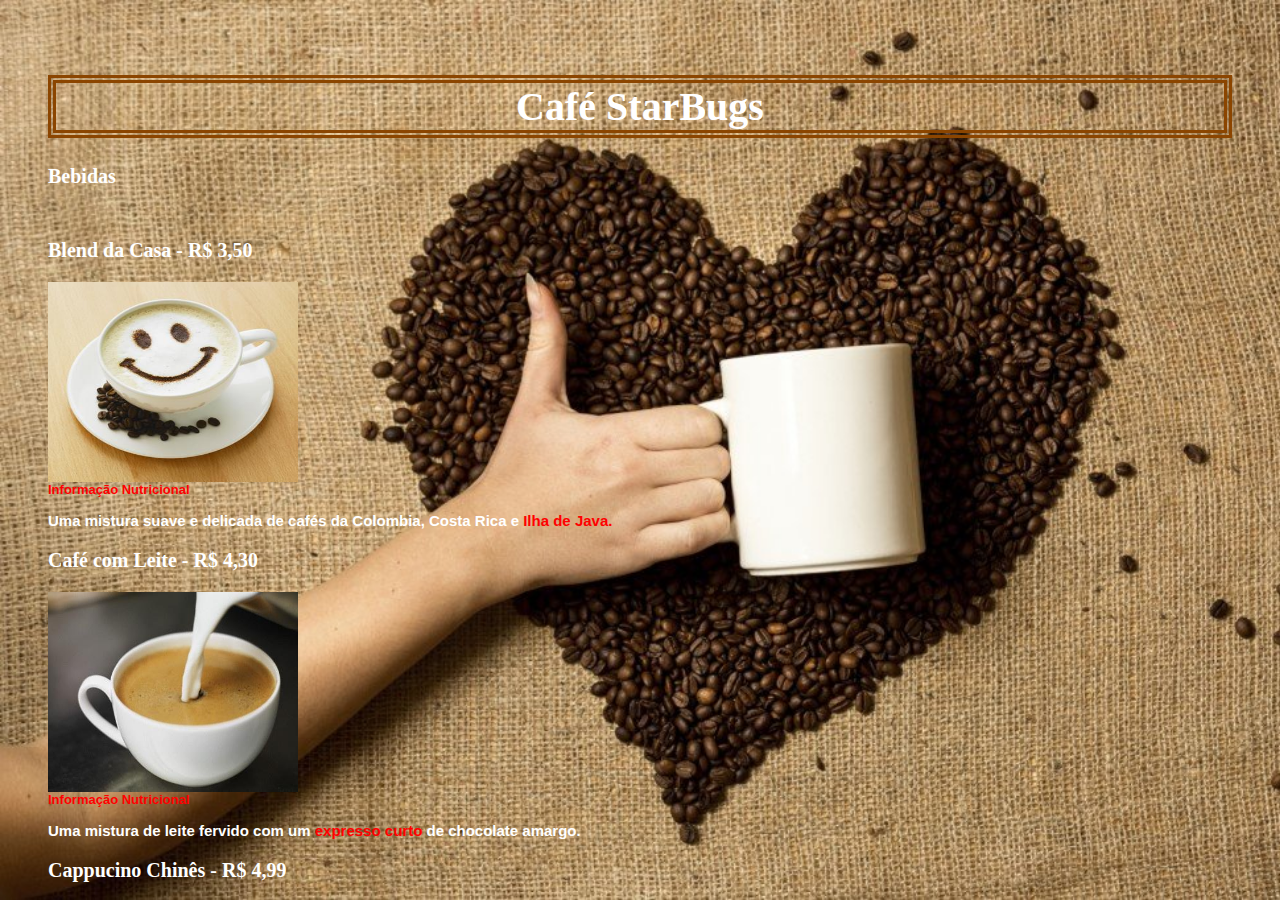
<file: cafe/index.html>
<html>
<meta charset="utf-8">
<title>Café StarBugs</title>
		<head>
			<link rel="stylesheet" href="estilos.css">			
		</head>
		<body>  

		<div class="corpo">
			<font face="Arial"> 
			<font size="2">
			<center><h1 id="topo">Café StarBugs</h1></center>
	<b><h2>Bebidas</h2><br>
		<h3>Blend da Casa - R$ 3,50</h3> 
		<a href="https://www.youtube.com/watch?v=dGLrVl78G80"target="_blank"><img src="imagens/blend.jpg"; height="200" width="250" ></a>
		<br><a href="nutri.html#blend" target="_blank">Informação Nutricional</a>

		<p>Uma mistura suave e delicada de cafés da Colombia, Costa Rica e <a href="https://pt.wikipedia.org/wiki/Java" target="_blank">Ilha de Java.</a></p> 

	<h3>Café com Leite - R$ 4,30</h3>
	<a href="https://www.youtube.com/watch?v=7AQDWQAPw84"target="_blank"><img src="imagens/cafeleite.jpg"; height="200" width="250"></a>
	<br><a href="nutri.html#leite" target="_blank">Informação Nutricional</a>
	<p>Uma mistura de leite fervido  com um <a href="https://pt.wikipedia.org/wiki/Caf%C3%A9_expresso" target="_blank">expresso curto</a> de chocolate amargo.</p>


	<h3>Cappucino Chinês - R$ 4,99</h3>
	<a href="https://www.youtube.com/watch?v=fs3tllqagW8"target="_blank"><img src="imagens/cappucino.jpg"; height="200" width="250"></a>
	<br><a href="nutri.html#cappucino" target="_blank">Informação Nutricional</a>
	<p>Um expresso curto com leite fervido e <a href="https://pt.wikipedia.org/wiki/Levedura" target="_blank">espuma milenar.</a>
	Esta bebida é preparada com a mesma técnica chinesa inventada no fim do século 17.</p>

	<h3>Chá Preto do Himalaia R$ 29,99</h3>
	<a href="https://www.youtube.com/watch?v=U5-dZqnAOM0"target="_blank"><img src="imagens/cha.jpg"; height="200" width="250"></a>
	<br><a href="nutri.html#cha" target="_blank">Informação Nutricional</a>

	<p>Uma bebida potente preparada com açucar orgânico do Himalaia e uma infusão de folhas de <a href="https://pt.wikipedia.org/wiki/Camellia_sinensis" target="_blank"><i>Camellia sinensis.<i/></a><br></p>


	<h2>Metodos de Pagamento</h2>
	<ul>
			<li>Dinheiro<br></li>
		<li>Cheque<br></li>
			<li>Cartão de Crédito<br></li>
			<ul style="list-style-type:circle; bgcolor:"white"">
			    <li>       **MasterCard<br></li>
			    <li>       **Visa<br></li>
		    <li>           **American Express<br></li>
		    </ul>
		    </ul>

		
		<b><h2>Como fazer seu pedido?</h2>
				<p>1. Entre na fila<br></p>
				<p>2. Faça seu pedido<br></p>
			<p>3. Pague<br></p>
		<p>4. Aguarde você ser chamado pelo nome.<br></p></b>
		<P>Ou <a href="pedido.html">clique aqui</a>para fazer seu pedido online!</P>

	<b><h2>Sobre a nossa empresa</h2>

		<p>O café StarBugs nasceu em 2017 após um erro de código. Conheça a nossa <a href="missao.html" target="_blank">missão.</a><br></p></b>




	<h2>Contato</h2>
	<p> Venha tomar um café na Rua da Linhas, numero 123 - Centro Ou nos envie um e-mail para <a href=>contato@starbugs.com.br</a><br></p></i></b>
	</font> <br />
	<a href="#topo">Ir para o topo</a>
</div>
</body>
</head>
</html>
</file>
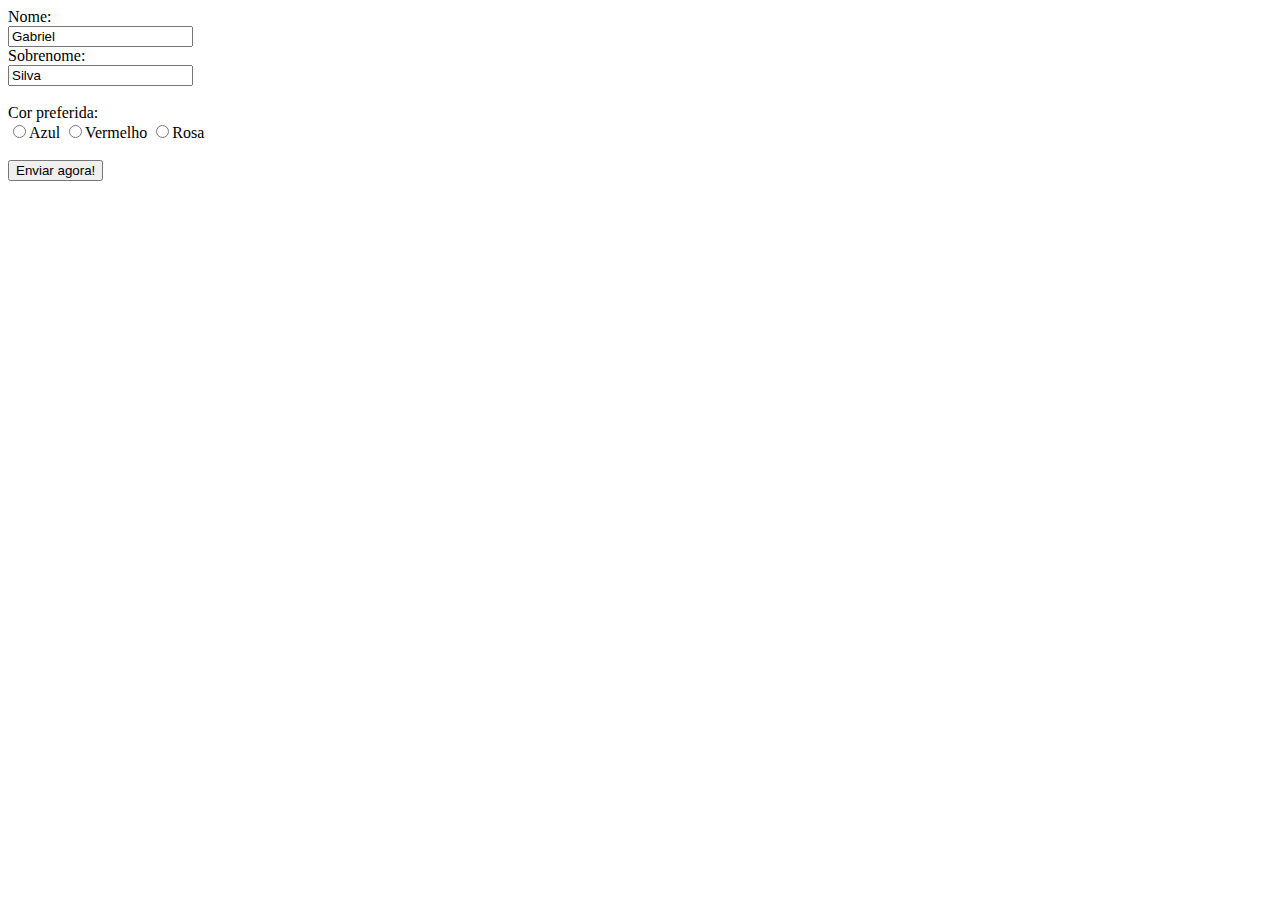
<file: formularios/index.html>
<DOCTYPE html>
<html>
 <head>
  <meta charset= "utf-8">
   <title>Formulários</title>
   
  </head>
  <body>
    <form action="http://www.cs.tut.fi/cgi-bin/run/~jkorpela/echo.cgi">
        Nome:<br>
        <input type="text" name="nome"value="Gabriel">
       <br> Sobrenome:<br>
        <input type="text" name="sobrenome" value="Silva">
        <br>
        <br> Cor preferida:<br>
        <input type="radio" name="cor"value="azul">Azul
        <input type="radio" name="cor"value="vermelho">Vermelho
        <input type="radio" name="cor"value="rosa">Rosa
       
        <br>
        <br>
        <input type="submit"value="Enviar agora!">
    </form>
   </body>
  </html>
</file>
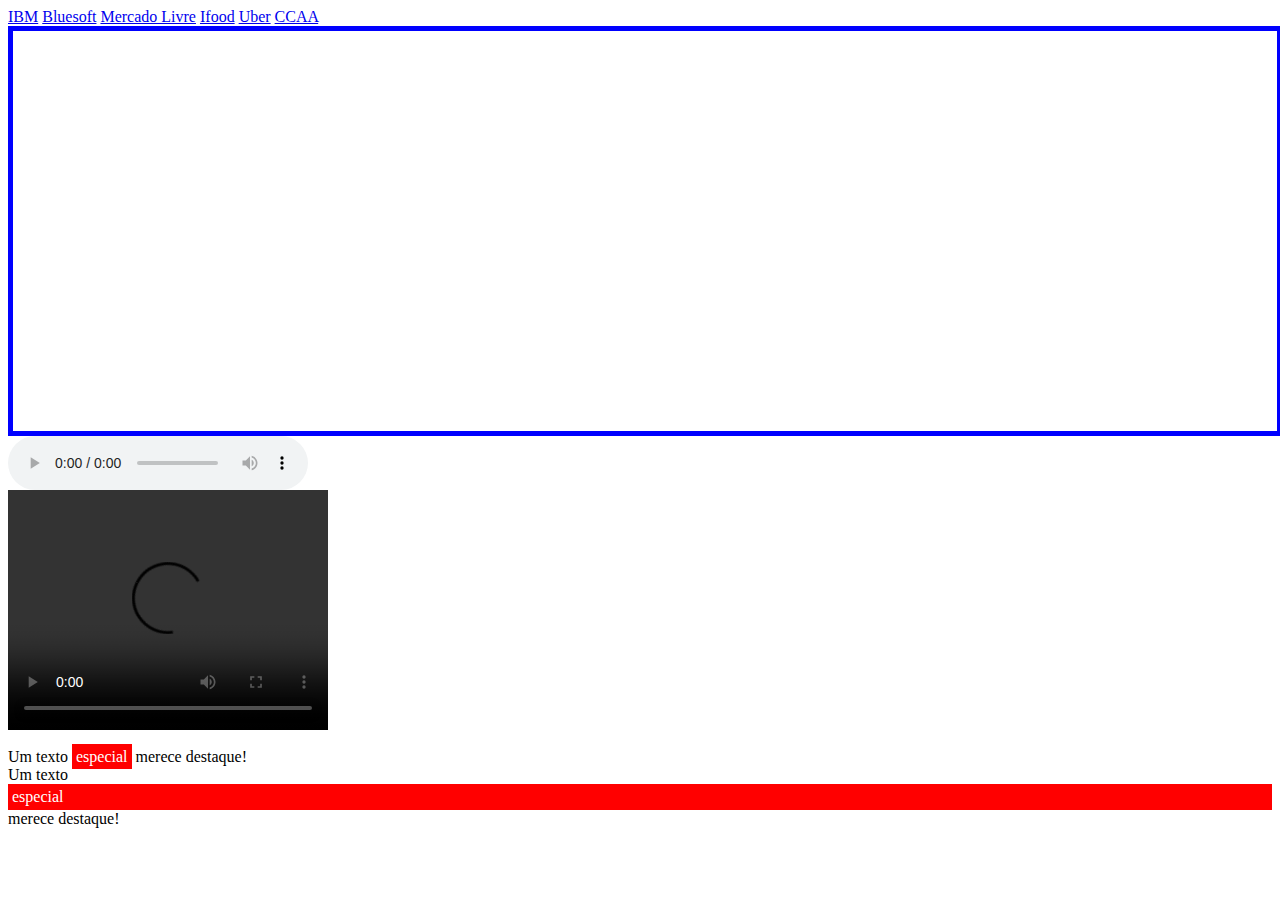
<file: iframes/index.html>
<html>
<meta charset="utf-8">
<title>Iframe</title>
		<head>
			<link rel="stylesheet" href="estilos.css">			
		</head>  

		<body> 
		<a href="https://www.ibm.com/br-pt/" target="links">IBM</a>
		<a href="https://www.bluesoft.com.br/" target="links">Bluesoft</a>
		<a href="https://www.mercadolivre.com.br/" target="links">Mercado Livre</a>
		<a href="https://www.ifood.com.br/" target="links">Ifood</a>
		<a href="https://www.uber.com/pt-BR/" target="links">Uber</a>
		<a href="https://www.ccaa.com.br/" target="links">CCAA</a>
		<iframe src="http://www.iffarroupilha.edu.br/" name="links" height="400" width="100%"></iframe>
		 <audio  src="https://html5tutorial.info/media/vincent.mp3" controls></audio> <br>
	 	<video width="320" height="240" controls>
	 		<source src="http://techslides.com/demos/sample-videos/small.mp4" type="video/mp4">
	 	</video><br><br>
	Um texto <span>especial</span> merece destaque!<br>
  	Um texto <div>especial</div> merece destaque!

		</body>

		</html>
</file>
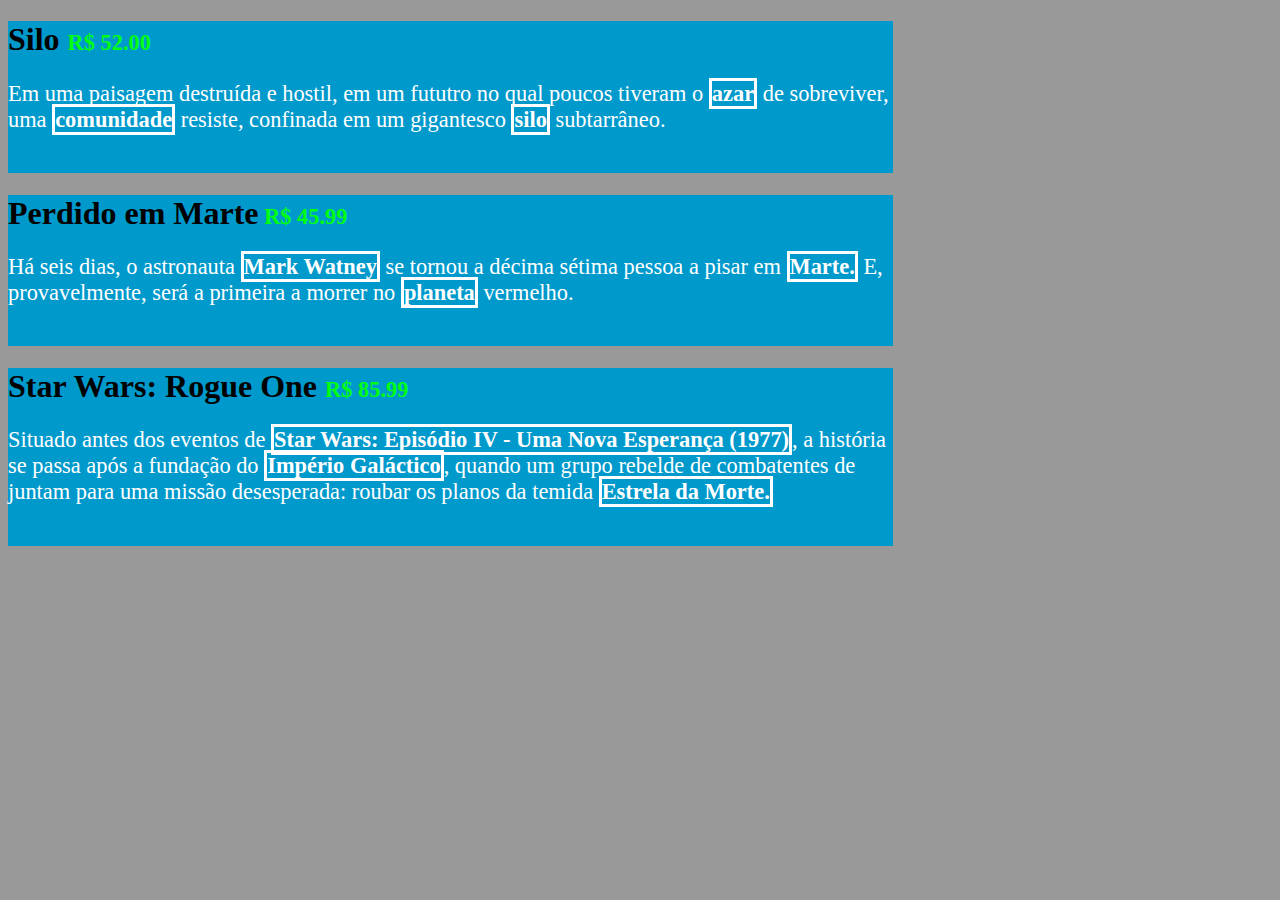
<file: spandiv/index.html>
<!DOCTYPE html>
<html>
<head>
	<meta charset="utf-8">
	<link rel="stylesheet" type="text/css" href="estilos.css">
	<title>Livros</title>
</head>
<body>
	<div id="div1">
		<h1>Silo <span class="price"> R$ 52.00</span></h1>
		<p>Em uma paisagem destruída e hostil, em um fututro no qual poucos tiveram o <span class="destaque">azar</span> de sobreviver, uma <span class="destaque">comunidade</span> resiste, confinada em um gigantesco <span class="destaque">silo</span> subtarrâneo.</p>
		<br>
	</div>

	<div id="div2">
		<h1>Perdido em Marte<span class="price"> R$ 45.99</span></h1>
		<p>Há seis dias, o astronauta <span class="destaque">Mark Watney</span> se tornou a décima sétima pessoa a pisar em <span class="destaque">Marte.</span> E, provavelmente, será a primeira a morrer no <span class="destaque">planeta</span> vermelho.</p>
		<br>
	</div>
		
	<div id="div3">
		<h1>Star Wars: Rogue One <span class="price"> R$ 85.99</span></h1>
		<p>Situado antes dos eventos de <span class="destaque">Star Wars: Episódio IV - Uma Nova Esperança (1977)</span>, a história se passa após a fundação do <span class="destaque">Império Galáctico</span>, quando um grupo rebelde de combatentes de juntam para uma missão desesperada: roubar os planos da temida <span class="destaque">Estrela da Morte.</span></p>
		<br>
	</div>
</body>
</html>
</file>
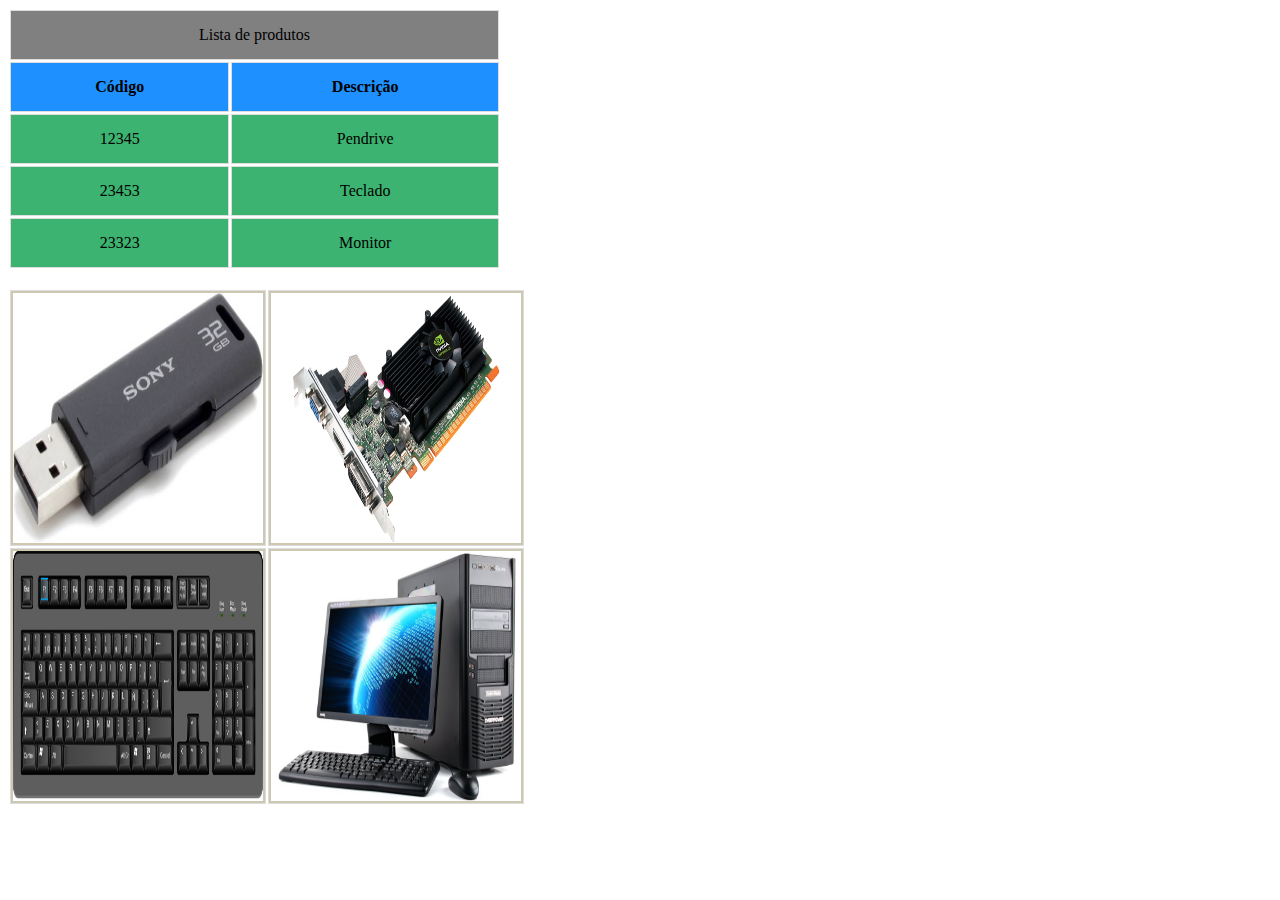
<file: tabelas/index.html>
<html>
<meta charset="utf-8">
<title>Tabelas</title>
		<head>
			<link rel="stylesheet" href="estilos.css">			
	</head>
	<body>  
<table>
<tr>
<td class="titulo" colspan="2">Lista de produtos</td>
</tr>
<tr>
	<th>Código</th>
	<th>Descrição</th>
	
</tr>
<tr>
	<td>12345</td>
	<td>Pendrive</td>
	
</tr>
<tr>
	<td>23453</td>
	<td>Teclado</td>

</tr>
<tr>
	<td>23323</td>
	<td>Monitor</td>
	
</tr>
</table>

	<span style="padding-left:100px"></span>
	<table class="tabela2">
		<tr>
			<th class="img"><img src="imagens/1.jpg"; width="250" height="250"></th>
			<th class="img"><img src="imagens/2.jpg"; width="250" height="250"></th>

		</tr>
		<tr>
			<th class="img"><img src="imagens/3.jpg"; width="250" height="250"></th>
			<th class="img"><img src="imagens/4.jpg"; width="250" height="250"></th>

		</tr>

	</table>


	</body>
</html>
</file>
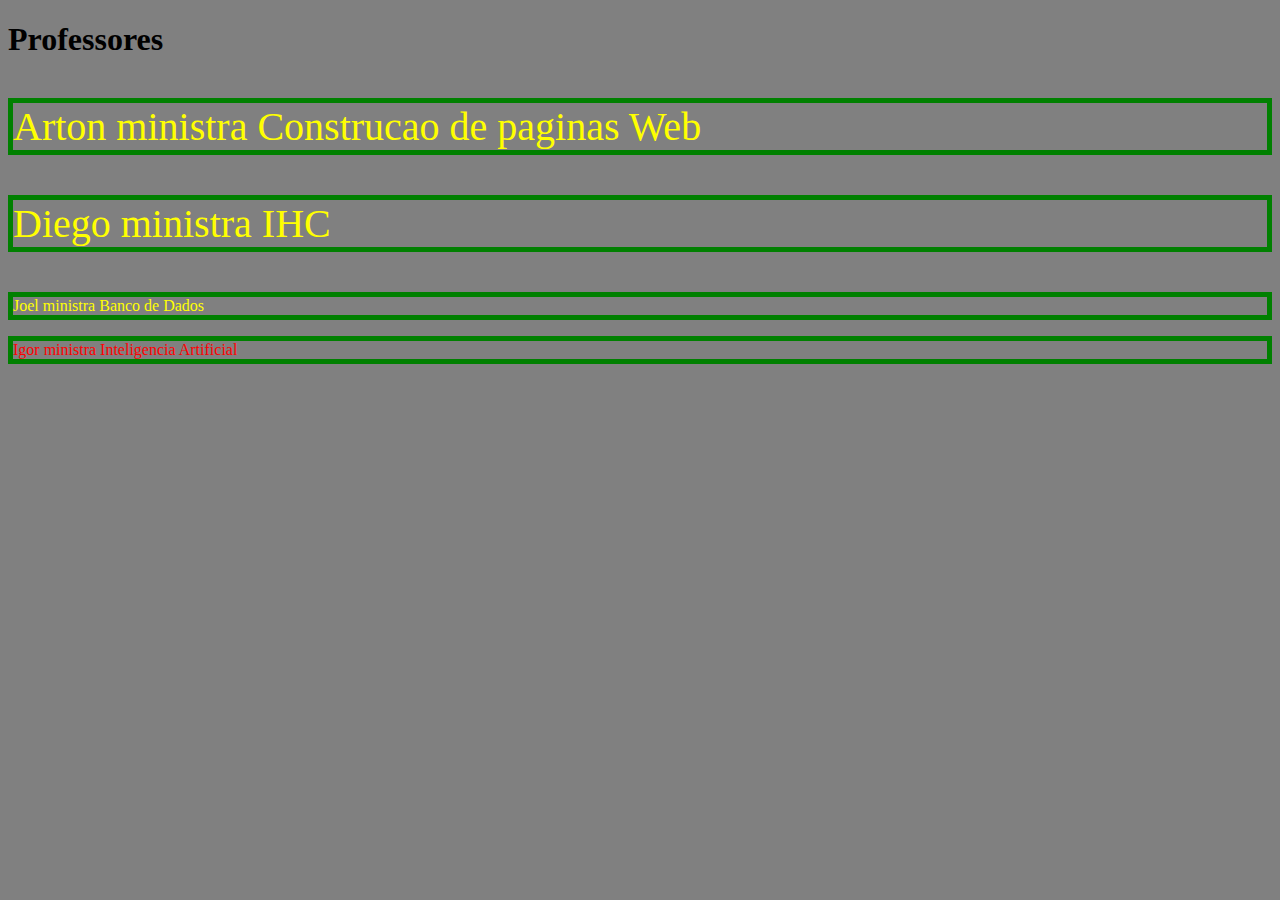
<file: aula3.html>
<!DOCTYPE html>
<html>
  <head>
    <meta charset= "utf-8">
    <title>Aula 3</title>
	<link href="cor.css" rel="stylesheet"> 
  </head>
  <body>
	<h1>Professores</h1>
	<p class="testeclass">Arton ministra Construcao de paginas Web</p>
	<p class="testeclass">Diego ministra IHC</p>
	<p>Joel ministra Banco de Dados</p>
	<p id="teste">Igor ministra Inteligencia Artificial</p>
  </body>
 </html>
</file>
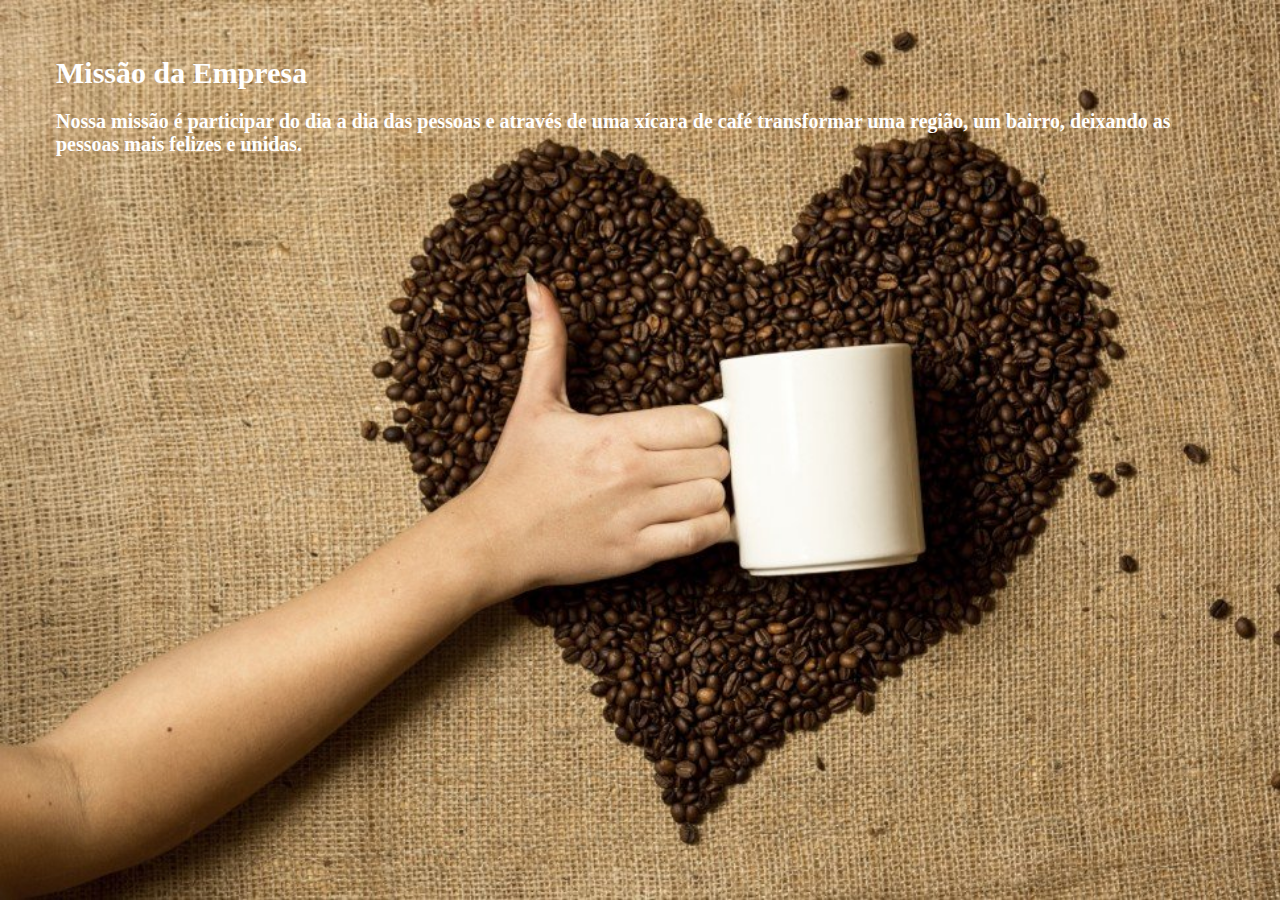
<file: cafe/missao.html>
﻿<html>
<title>Missão</title>
	<head>
		<link rel="stylesheet" href="missao.css">

	<meta charset="UTF-8">

       <h1> Missão da Empresa </h1>
</head>

<body>

<h3>Nossa missão é participar do dia a dia das pessoas e através de uma xícara de café transformar uma região, um bairro, deixando as pessoas mais felizes e unidas.</h3>
</body>
</html>
</file>
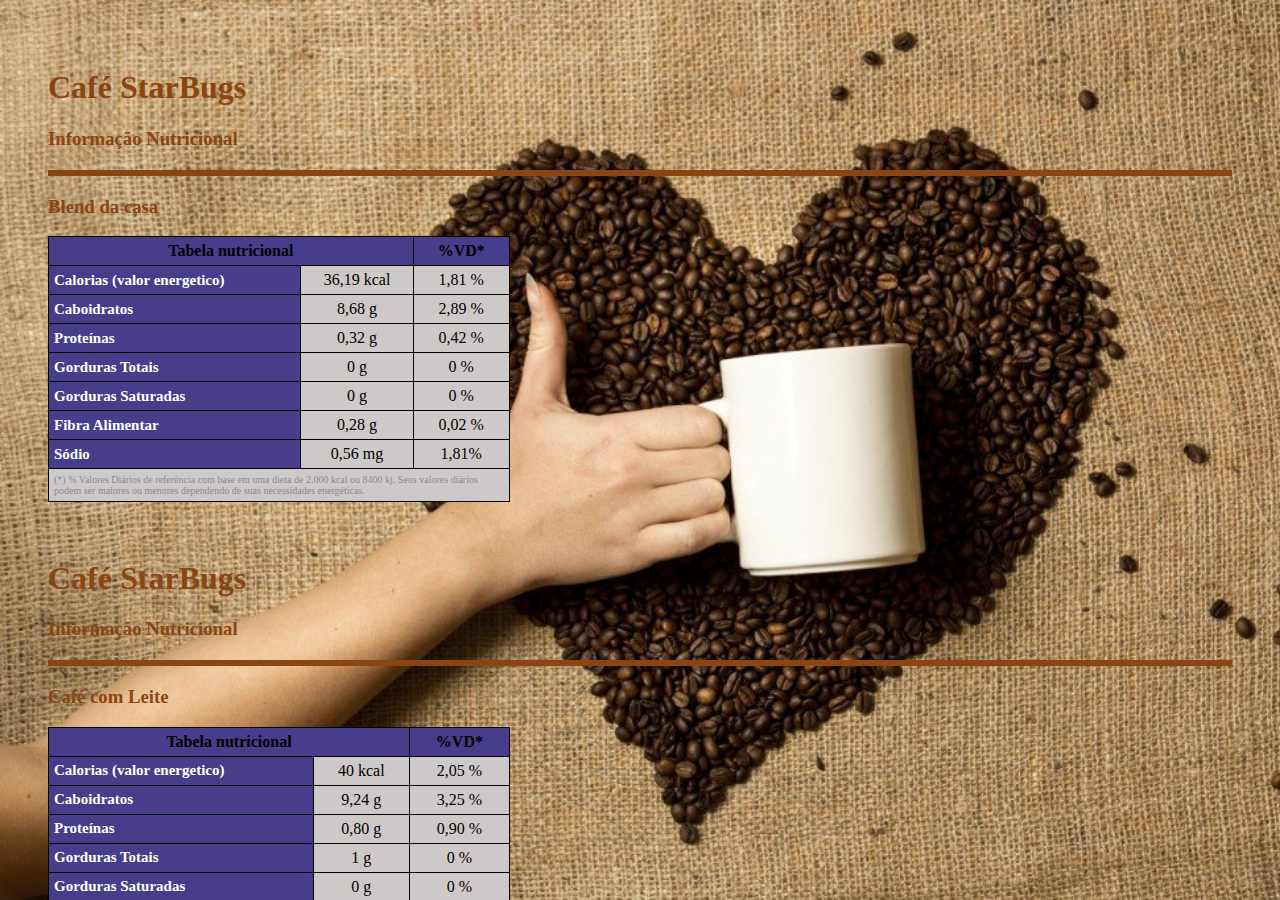
<file: cafe/nutri.html>
<html>
<meta charset="utf-8">
<title>Tabela Nutritiva</title>
		<head>
			<link rel="stylesheet" href="estilostabela.css">			
	</head>
	<body>
	<div class="corpo">
	<h1>Café StarBugs</h1>
	<h3>Informação Nutricional</h3>
	<h2></h2>
	<h3>Blend da casa</h3>
<table>
<tr> <b>
	<th colspan="2" >Tabela nutricional</th>
	<th>%VD*</th>
</tr>	
<tr>
	<td class="coluna1">Calorias (valor energetico)</td>
	<td class="centro">36,19 kcal</td>
	<td class="centro">1,81 %</td>
</tr>
<tr>
	<td class="coluna1">Caboidratos</td>
	<td class="centro">8,68 g</td>
	<td class="centro">2,89 %</td>
</tr>
<tr>
	<td class="coluna1">Proteínas</td>
	<td class="centro">0,32 g</td>
	<td class="centro">0,42 %</td>
</tr>
<tr>
	<td class="coluna1">Gorduras Totais</td>
	<td class="centro">0 g</td>
	<td class="centro">0 %</td>
</tr>
<tr>
	<td class="coluna1">Gorduras Saturadas</td>
	<td class="centro">0 g</td>
	<td class="centro">0 %</td>
</tr>
<tr>
	<td class="coluna1">Fibra Alimentar</td>
	<td class="centro">0,28 g</td>
	<td class="centro">0,02 %</td>
</tr>
<tr>
	<td class="coluna1">Sódio</td>
	<td class="centro">0,56 mg</td>
	<td class="centro">1,81%</td>
</tr>
<tr>
	<td colspan="3" class="ultimalinha" >(*) % Valores Diários de referência com base em uma dieta de 2.000 kcal ou 8400 kj. Seus valores diários podem ser maiores ou menores dependendo de suas necessidades energéticas.</td>
</tr>

	
</table>
<br><br>

<h1 id="leite">Café StarBugs</h1>
	<h3>Informação Nutricional</h3>
	<h2></h2>
	<h3>Café com Leite</h3>

<table>
<tr> <b>
	<th colspan="2" >Tabela nutricional</th>
	<th>%VD*</th>
</tr>	
<tr>
	<td class="coluna1">Calorias (valor energetico)</td>
	<td class="centro">40 kcal</td>
	<td class="centro">2,05 %</td>
</tr>
<tr>
	<td class="coluna1">Caboidratos</td>
	<td class="centro">9,24 g</td>
	<td class="centro">3,25 %</td>
</tr>
<tr>
	<td class="coluna1">Proteínas</td>
	<td class="centro">0,80 g</td>
	<td class="centro">0,90 %</td>
</tr>
<tr>
	<td class="coluna1">Gorduras Totais</td>
	<td class="centro">1 g</td>
	<td class="centro">0 %</td>
</tr>
<tr>
	<td class="coluna1">Gorduras Saturadas</td>
	<td class="centro">0 g</td>
	<td class="centro">0 %</td>
</tr>
<tr>
	<td class="coluna1">Fibra Alimentar</td>
	<td class="centro">0,35 g</td>
	<td class="centro">0,09 %</td>
</tr>
<tr>
	<td class="coluna1">Sódio</td>
	<td class="centro">0,40 mg</td>
	<td class="centro">2,02 %</td>
</tr>
<tr>
	<td colspan="3" class="ultimalinha" >(*) % Valores Diários de referência com base em uma dieta de 2.000 kcal ou 8400 kj. Seus valores diários podem ser maiores ou menores dependendo de suas necessidades energéticas.</td>
</tr>
</table>
<br><br>

<h1 id="cappucino">Café StarBugs</h1>
	<h3>Informação Nutricional</h3>
	<h2></h2>
	<h3>Cappucino Chinês</h3>
<table>
<tr> <b>
	<th colspan="2" >Tabela nutricional</th>
	<th>%VD*</th>
</tr>	
<tr>
	<td class="coluna1">Calorias (valor energetico)</td>
	<td class="centro">37,21 kcal</td>
	<td class="centro">2,11 %</td>
</tr>
<tr>
	<td class="coluna1">Caboidratos</td>
	<td class="centro">8,54 g</td>
	<td class="centro">3,44 %</td>
</tr>
<tr>
	<td class="coluna1">Proteínas</td>
	<td class="centro">0,34 g</td>
	<td class="centro">0,58 %</td>
</tr>
<tr>
	<td class="coluna1">Gorduras Totais</td>
	<td class="centro">0 g</td>
	<td class="centro">0 %</td>
</tr>
<tr>
	<td class="coluna1">Gorduras Saturadas</td>
	<td class="centro">0 g</td>
	<td class="centro">0 %</td>
</tr>
<tr>
	<td class="coluna1">Fibra Alimentar</td>
	<td class="centro">0,33 g</td>
	<td class="centro">0,15 %</td>
</tr>
<tr>
	<td class="coluna1">Sódio</td>
	<td class="centro">0,78 mg</td>
	<td class="centro">2,54 %</td>
</tr>
<tr>
	<td colspan="3" class="ultimalinha" >(*) % Valores Diários de referência com base em uma dieta de 2.000 kcal ou 8400 kj. Seus valores diários podem ser maiores ou menores dependendo de suas necessidades energéticas.</td>
</tr>
	
</table>
	<br><br>

<h1 id="cha">Café StarBugs</h1>
	<h3>Informação Nutricional</h3>
	<h2></h2>
	<h3>Chá Preto do Himalaia</h3>
<table>
<tr> <b>
	<th colspan="2" >Tabela nutricional</th>
	<th>%VD*</th>
</tr>	
<tr>
	<td class="coluna1">Calorias (valor energetico)</td>
	<td class="centro">38,21 kcal</td>
	<td class="centro">3,12 %</td>
</tr>
<tr>
	<td class="coluna1">Caboidratos</td>
	<td class="centro">9,24 g</td>
	<td class="centro">5,21 %</td>
</tr>
<tr>
	<td class="coluna1">Proteínas</td>
	<td class="centro">1,25 g</td>
	<td class="centro">0,99 %</td>
</tr>
<tr>
	<td class="coluna1">Gorduras Totais</td>
	<td class="centro">0 g</td>
	<td class="centro">0 %</td>
</tr>
<tr>
	<td class="coluna1">Gorduras Saturadas</td>
	<td class="centro">0 g</td>
	<td class="centro">0 %</td>
</tr>
<tr>
	<td class="coluna1">Fibra Alimentar</td>
	<td class="centro">0,50 g</td>
	<td class="centro">0,27 %</td>
</tr>
<tr>
	<td class="coluna1">Sódio</td>
	<td class="centro">0,95 mg</td>
	<td class="centro">3,21 %</td>
</tr>
<tr>
	<td colspan="3" class="ultimalinha" >(*) % Valores Diários de referência com base em uma dieta de 2.000 kcal ou 8400 kj. Seus valores diários podem ser maiores ou menores dependendo de suas necessidades energéticas.</td>
</tr>
</div>
	</body>
	
	</html>
</file>
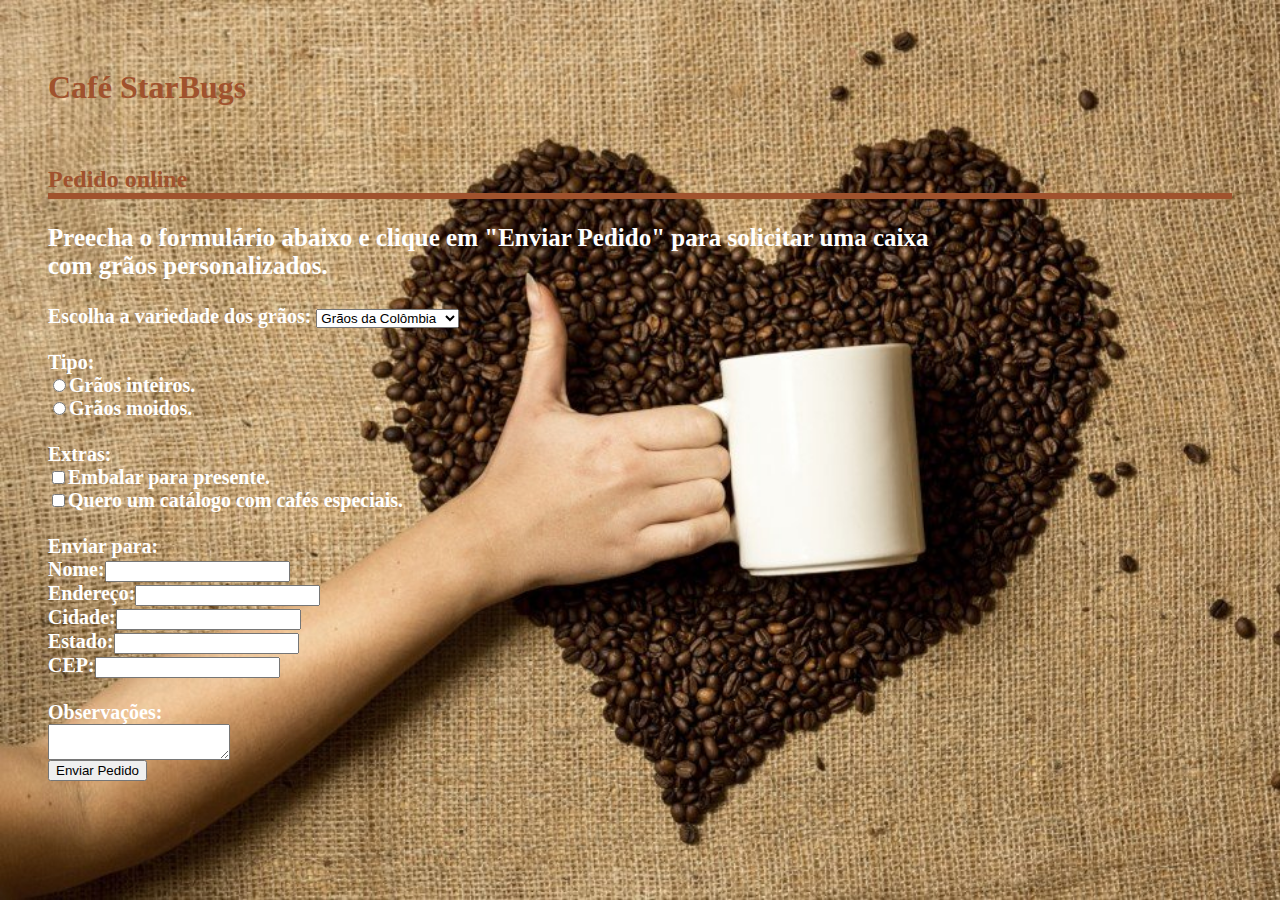
<file: cafe/pedido.html>
<html>
<meta charset="utf-8">
<title>Café StarBugs</title>
		<head>
			<link rel="stylesheet" href="estilospedido.css">			
		</head>
		<body> 
		<div class="corpo">
		<h1>Café StarBugs</h1><br>
		<h2>Pedido online</h2>
		<h3>Preecha o formulário abaixo e clique em "Enviar Pedido" para solicitar uma caixa<br> com grãos personalizados.</h3>
		<form action="http://www.cs.tut.fi/cgi-bin/run/~jkorpela/echo.cgi">
		<p>Escolha a variedade dos grãos: <select name="Variedade">
			<option value= "Colômbia"> Grãos da Colômbia</option>
			<option value= "França"> Grãos da França</option>
			<option value= "Venezuela"> Grãos da Venezuela</option>
			<option value= "Himalaia"> Grãos do Himalaia</option>
		</select> <br><br>
		Tipo:<br>
		<input type="radio" name="Tipo" value="Inteiros">Grãos inteiros.<br>
		<input type="radio" name="Tipo" value="Moidos">Grãos moidos.<br><br>
		Extras:<br>
		<input type="checkbox" name="Extras" value="Embalar">Embalar para presente.<br>
		<input type="checkbox" name="Extras" value="Catalogo">Quero um catálogo com cafés especiais.<br><br>
		Enviar para:<br>
		Nome:<input type="text" name="Nome"><br>
		Endereço:<input type="text" name="Endereco"><br>
		Cidade:<input type="text" name="Cidade"><br>
		Estado:<input type="text" name="Estado"><br>
		CEP:<input type="text" name="CEP"><br><br>

		Observações:<br>
		<textarea name="Observacao"></textarea><br>
		<input type="submit" value="Enviar Pedido"><br>

		</p>
		</div>
		</body>
		
		</form>
		</form>


</html>
</file>
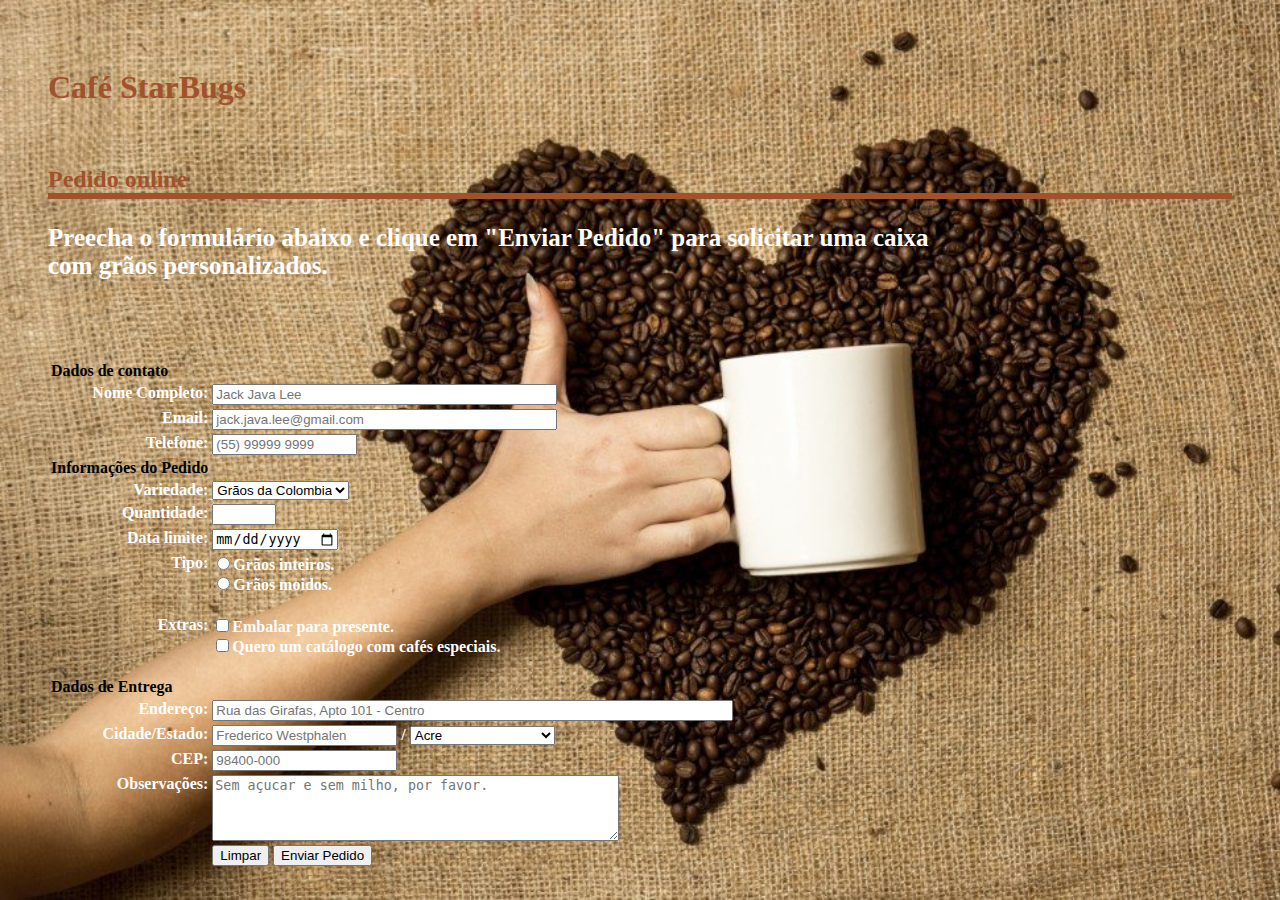
<file: cafe/pedidoDetalhado.html>
<html>
<meta charset="utf-8">
<title>Pedido</title>
		<head>
			<link rel="stylesheet" href="estilospedido.css">			
		</head>   
		<body> 
		<div class="corpo">
		<h1>Café StarBugs</h1><br>
		<h2>Pedido online</h2>
		<h3>Preecha o formulário abaixo e clique em "Enviar Pedido" para solicitar uma caixa<br> com grãos personalizados.</h3>
		
		<br><br>
		
		<form action="http://www.cs.tut.fi/cgi-bin/run/~jkorpela/echo.cgi">

		<table>
			<tr> 
				<th colspan="1" class="formheader">Dados de contato</th>
				</tr>
				<tr><td class="formlabel">	Nome Completo:</td><td class="formfield"> <input type="text" size="40" required placeholder="Jack Java Lee" name="nome"></td></tr>
				<tr><td class="formlabel">	Email:</td><td class="formfield"> <input type="text" size="40" required placeholder="jack.java.lee@gmail.com" name="email"></td></tr>
				<tr><td class="formlabel">	Telefone:</td><td class="formfield"> <input type="tel" size="15"  placeholder="(55) 99999 9999" name="telefone"></td></tr>
			</tr>

				<tr>
				<th colspan="1" class="formheader">Informações do Pedido</th>
				</tr>
				<tr><td class="formlabel">Variedade:</td><td class="formfield"><select>
  								<option value="Colombia">Grãos da Colombia</option>
 								<option value="Himalaia">Grãos do Himalaia</option>
  								<option value="China">Grãos da China</option>
  								<option value="Brasil">Grãos do Brasil</option>
  								<option value="Italia">Grãos da Itália</option> </select> </td></tr>
				<tr><td class="formlabel">Quantidade:</td><td class="formfield"><input type="number"  required  name="quantidade" min="1" max="100"></td></tr>
				<tr><td class="formlabel">Data limite:</td><td class="formfield"><input type="date"  required name="data" minlength="2017/10/13"></td></tr>
				<tr><td class="formlabel">Tipo:</td><td class="formfield"><input type="radio" name="Tipo" value="Inteiros">Grãos inteiros.<br>
		<input type="radio" name="Tipo" value="Moidos">Grãos moidos.<br><br></td></tr>
				<tr><td class="formlabel">Extras:</td><td class="formfield"><input type="checkbox" name="Extras" value="Embalar">Embalar para presente.<br>
		<input type="checkbox" name="Extras" value="Catalogo">Quero um catálogo com cafés especiais.<br><br></td></tr>


				</tr>

				<tr>
				<th colspan="1" class="formheader">Dados de Entrega</th>
				</tr>
				<tr><td class="formlabel">	Endereço:</td><td class="formfield"><input type="text" size="62" required placeholder="Rua das Girafas, Apto 101 - Centro" name="endereco"></td></tr>
				<tr><td class="formlabel">	Cidade/Estado:</td><td class="formfield"><input type="text"  required placeholder="Frederico Westphalen" name="cidade"><label> / </label><select>
  								<option value="AC">Acre</option>
 								<option value="AL">Alagoas</option>
  								<option value="AP">Amapá</option>
  								<option value="AM">Amazonas</option>
  								<option value="BA">Bahia</option>
  								<option value="CE">Ceará</option>
  								<option value="DF">Distrito Federal</option>
  								<option value="ES">Espírito Santo</option>
  								<option value="GO">Goiás</option>
  								<option value="MA">Maranhão</option>
  								<option value="MT">Mato Grosso</option>
  								<option value="MS">Mato Grosso do Sul</option>
  								<option value="MG">Minas Gerais</option>
  								<option value="PA">Pará</option>
  								<option value="PB">Paraíba</option>
  								<option value="PR">Paraná</option>
  								<option value="PE">Pernambuco</option>
  								<option value="PI">Piauí</option>
  								<option value="RJ">Rio de Janeiro</option>
  								<option value="RN">Rio Grande do Norte</option>
  								<option value="RS">Rio Grande do Sul</option>
  								<option value="RO">Rondônia</option>
  								<option value="RR">Roraima</option>
  								<option value="SC">Santa Catarina</option>
  								<option value="SP">São Paulo</option>
  								<option value="SE">Sergipe</option>
  								<option value="TO">Tocantins</option>
			    </select></td></tr>
			    <tr><td class="formlabel">	CEP:</td><td class="formfield"><input type="text" required placeholder="98400-000" name="cep"></td></tr>
			    <tr><td class="formlabel">	Observações:</td><td class="formfield"><textarea name="Observacao" required rows="4" cols="48" placeholder="Sem açucar e sem milho, por favor."></textarea></td></tr><br>
			    </tr>
			    <tr><td class="formheader"></td><td class="formfield"><input type="reset" value="Limpar"> <input type="submit" value="Enviar Pedido"></td></tr>

		</table>

		</p>
		</div>
		</body>
		
		</form>
		</form>


</html>
</file>
<file: cafe/estilos.css>
.corpo {
background-image: url('imagens/fundo.jpg');
background-repeat: no-repeat;
blackground-size:10%;
bottom: 0;
color: black;
left: 0;
overflow: auto;
padding: 3em;
position: absolute;
right: 0;
top: 0;
background-size: cover; 
}
h1 {
	font-family: verdana; 
color: #FFFFFF;
border: 8px double #8B4500;
font-size: 40px;
}
p {
color: #FFFFFF;
font-size: 15px;
}
h2 {
font-family: verdana; 
color: #FFFFFF;
font-size: 20px;
}
h3 {
	font-family: verdana; 
color: #FFFFFF;
font-size: 20px;
}
ul {
	color: #FFFFFF;
	font-size: 15px;
}
a {
	color: #FF0000;
	text-decoration: none;
}
a:hover{
	color: #FF0000;
	text-decoration: underline;
	font-size: 17px;

}
</file>
<file: iframes/estilos.css>
iframe{
	border: 5px solid blue;
}
span {
background-color:red; color:white; padding: 4px;
}
div {
background-color:red; color:white; padding: 4px;
}
</file>
<file: spandiv/estilos.css>
body {
	background-color: #999;
}
div {
	background-color: #09C;
	width: 70%;
}
.destaque {
	border: solid; 
	border-color: white;
	font-weight: bold; 
}

.price {
	color: #0f1;
	font-family: inherit;
	font-size: 70%;
}
p {
	color: white;
	font-size: 140%;
}

h1 {
	font-size: 200%;
}
</file>
<file: tabelas/estilos.css>
td, th {
border: 1px solid #dddddd;
padding: 15px; 
}
th {
	background-color: #1E90FF
}
td {
	background-color: #3CB371
}
.titulo{
	background-color: #808080
}
table{
width: 39%;
text-align: center;
 }
.img{
	padding: 2px;
	background-color: #CDC8B1;
}
.tabela2{
	width: 0%;
text-align: 0;
}
</file>
<file: cor.css>
body {
    background-color: grey;
}
h1 {
    font-family: "Arial Black"
}
p {
    color: yellow;
    border:5px solid green;
}   
#teste{
	color: #F00;
	font-size: italic;
}
.testeclass
{
font-size:40px;}
</file>
<file: cafe/missao.css>
body{background-image: url('imagens/fundo.jpg');
background-repeat: no-repeat;
blackground-size:10%;
bottom: 0;
color: black;
left: 0;
overflow: auto;
padding: 3em;
position: absolute;
right: 0;
top: 0;
background-size: cover; 
}
h1 {
	color: #FFFFFF;
	font-size: 30px
}
h3 {
	color: #FFFFFF;
	font-size: 20px
}
</file>
<file: cafe/estilostabela.css>
td, th {
border: 1px solid #000000;
padding: 5px; 
}
th {
	background-color: #483D8B
}
td {
	background-color: #CDC9C9;
}
table{
width: 39%;
font-family: verdana;
border-collapse: collapse;
}

.coluna1{
	background-color: #483D8B;
	font-family: verdana;
	font-size: 15px;
	color:#ffffff;
	font-weight: bold
}
.ultimalinha{
	background-color: #CDC9C9; 
	font-size: 10px;
	color: #8B8989
}
h1{
	color:#8B4513;

}
h3{
	color:#8B4513;
}
h2{
	border-bottom: 6px solid;
	color:#8B4513;

}
h4{
	color:#8B4513;
}
.centro{
	text-align: center;
}
.corpo{
background-image: url('imagens/fundo.jpg');
background-repeat: no-repeat;
blackground-size:10%;
bottom: 0;
color: black;
left: 0;
overflow: auto;
padding: 3em;
position: absolute;
right: 0;
top: 0;
background-size: cover; 
}
</file>
<file: cafe/estilospedido.css>
h1{
	color:#A0522D;

}
h3{
	color: #FFFFFF;
font-size: 25px;
font-weight: bold
}
h2{
	border-bottom: 6px solid;
	color:#A0522D;

}
.corpo{
background-image: url('imagens/fundo.jpg');
background-repeat: no-repeat;
blackground-size:10%;
bottom: 0;
color: black;
left: 0;
overflow: auto;
padding: 3em;
position: absolute;
right: 0;
top: 0;
background-size: cover; 
}
p{
color: #FFFFFF;
font-size: 20px;
font-weight: bold
}
.formlabel{
	color: #FFFFFF;
	font-weight: bold;
	text-align:right;
	vertical-align: top;
}
.formfield{
	color: #FFFFFF;
	font-weight: bold;

}
.formheader{
	color: #000000;
	text-align:left;
	vertical-align: top;
}
</file>
